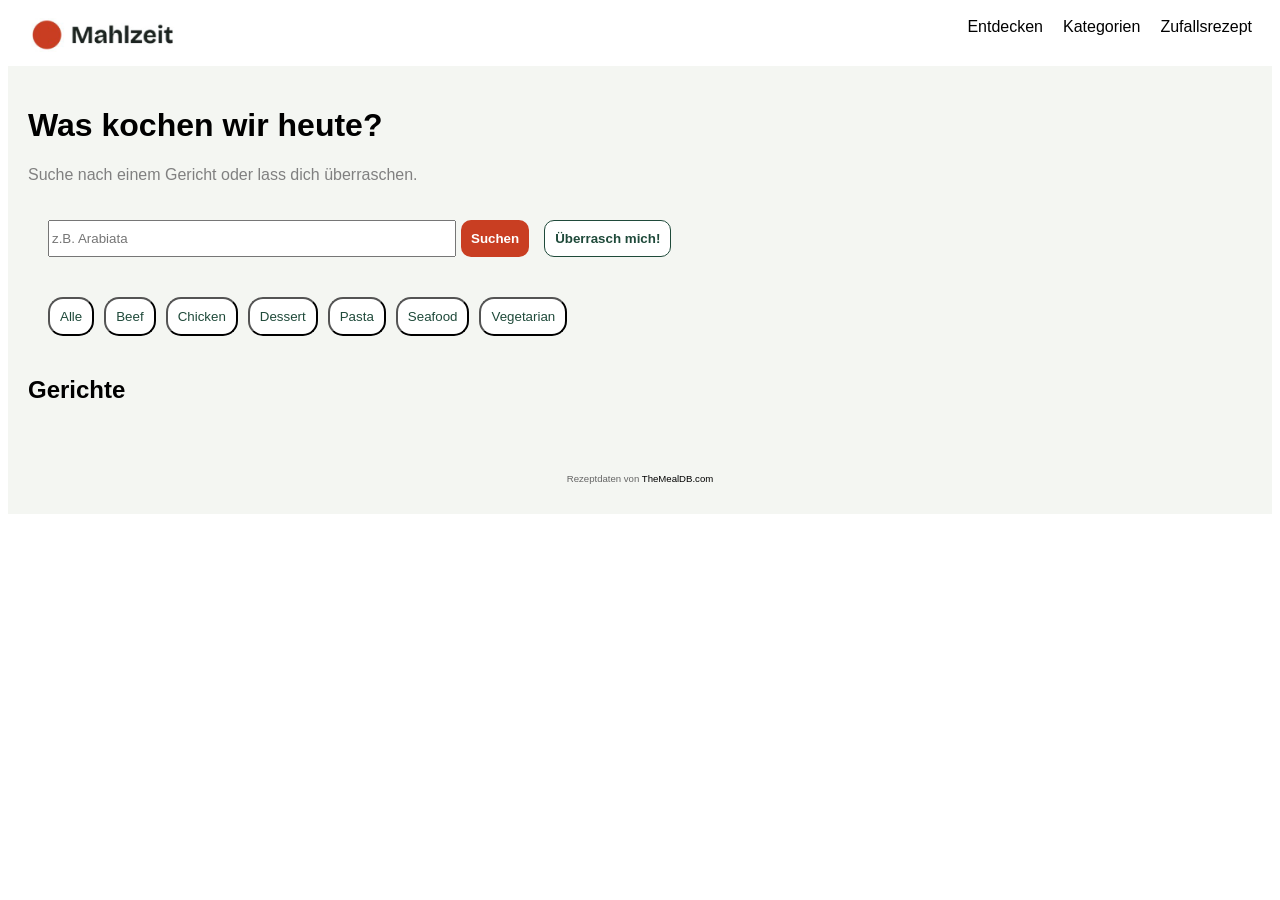
<file: index.html>
<!DOCTYPE html>
<html lang="de">

<head>
    <meta charset="UTF-8">
    <meta name="viewport" content="width=device-width, initial-scale=1.0">
    <link rel="stylesheet" href="assets/css/style.css">
    <script src="assets/js/main.js" defer></script>
    <title>Deine Mahlzeit-App</title>
</head>

<body>
    <header>
        <div id="logo">
            <img src="assets/img/logo.png" alt="Mahlzeit-Logo" style="width: 150px;">
        </div>
        <nav>
            <a href="#">Entdecken</a>
            <a href="#">Kategorien</a>
            <a id="zufall">Zufallsrezept</a>
        </nav>
    </header>
    <main>
        <h1>Was kochen wir heute?</h1>
        <p class="sub">Suche nach einem Gericht oder lass dich überraschen.</p>

        <div class="such-container">
            <input type="text" id="suche-input" placeholder="z.B. Arabiata">
            <button id="btn-suchen">Suchen</button>
            <button id="btn-random">Überrasch mich!</button>
        </div>

        <div class="filter">
            <!-- <button onclick="filterInventar('all')">Alle</button> -->
            <button onclick = "filterRezepte('all')" class="filter-btn">Alle</button>
            <button onclick = "filterRezepte('beef')" class="filter-btn">Beef</button>
            <button onclick = "filterRezepte('chicken')" class="filter-btn">Chicken</button>
            <button onclick = "filterRezepte('dessert')" class="filter-btn">Dessert</button>
            <button onclick = "filterRezepte('pasta')" class="filter-btn">Pasta</button>
            <button onclick = "filterRezepte('seafood')" class="filter-btn">Seafood</button>
            <button onclick = "filterRezepte('vegetarian')" class="filter-btn">Vegetarian</button>
        </div>

        <h2>Gerichte</h2>
        <div class="gerichte-container" id="gerichte-container"></div>
    </main>

    <footer>
        <p>Rezeptdaten von <span><a href="https://www.themealdb.com/api.php">TheMealDB.com</a></span></p>

    </footer>

</body>

</html>
</file>
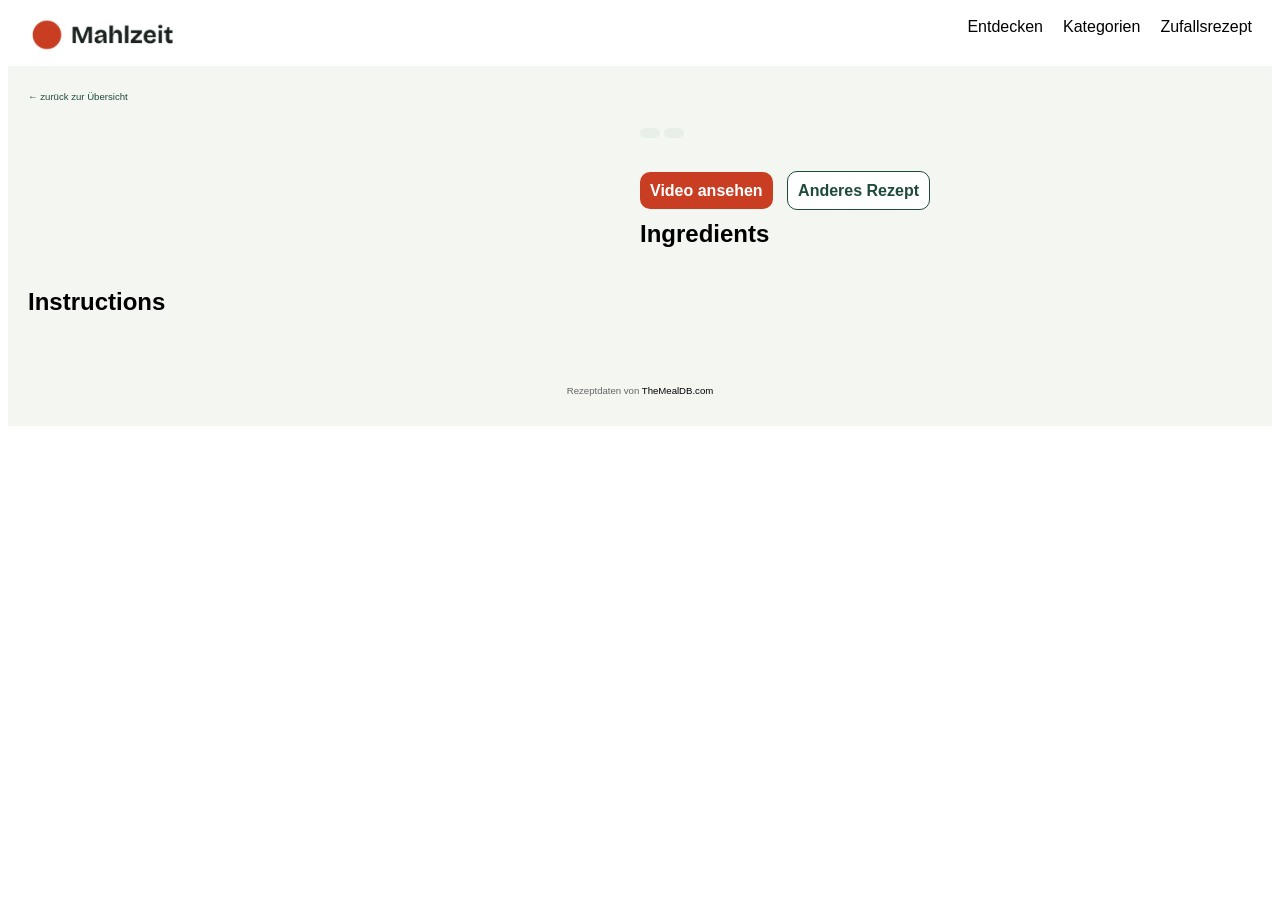
<file: rezepte.html>
<!DOCTYPE html>
<html lang="en">

<head>
    <meta charset="UTF-8">
    <meta name="viewport" content="width=device-width, initial-scale=1.0">
    <link rel="stylesheet" href="assets/css/style.css">
    <script src="assets/js/rezepte.js" defer></script>
    <title>Rezeptvorschlag</title>
</head>

<body>
    <header>
        <div id="logo">
            <img src="assets/img/logo.png" alt="Mahlzeit-Logo" style="width: 150px;">
        </div>
        <nav>
            <a href="index.html">Entdecken</a>
            <a href="index.html">Kategorien</a>
            <a href="#">Zufallsrezept</a>
        </nav>
    </header>
    <main>
        <a href="index.html" id="back">&larr; zurück zur Übersicht</a>
        <section class="rezepte-hero">
            <div id="img-large"></div>
            <div class="details">
                <div id="details-labels">
                    <div class="labels" id="area"></div>
                    <div class="labels" id="category"></div>
                </div>
    
                <h1 id="title"></h1>
                <div class="details-links">
                    <a id="video-btn" target="_blank"target="_blank">Video ansehen</a>
                    <a href="#" id="anderes-btn">Anderes Rezept</a>
                </div>
                <h2>Ingredients</h2>
                <table id="zutaten-tabelle"></table>
            </div>
        </section>
        <section class="zubereitung">
            <h2>Instructions</h2>
            <ol id="instructions"></ol>
        </section>
    </main>
    <footer>
        <p>Rezeptdaten von <span><a href="https://www.themealdb.com/api.php">TheMealDB.com</a></span></p>

    </footer>

</body>

</html>
</file>
<file: assets/css/style.css>
header {
    display: flex;
    justify-content: space-between; 
    padding: 10px 20px;           
}

nav {
    display: flex;
    gap: 20px;
    font-family: Arial, Helvetica, sans-serif;
}

a {
    text-decoration: none;
    color: black;
}

main,
footer {
    font-family: Arial, Helvetica, sans-serif;
    padding: 20px;
    background-color: #F4F6F2;
}

.sub {
    color: grey;
}

h1,
h2,
p {
    padding: 0 0 0 20px;
    padding-left: 0; /* keine Ahnung warum sonst Ingredients eingerückt */
}

/* ############ Such-Container ############ */
.such-container {
    display: flex;
    justify-content: start;
    gap: 5px;
    padding: 20px;
}

#suche-input {
    width: 25rem;
}

/* ############ Such-Container ############ */
.filter {
    display: flex;
    justify-content: start;
    gap: 10px;
    padding: 20px;
}

/* ############ Gerichte-Container ############ */
.gerichte-container {
    display: grid;
    grid-template-columns: repeat(3, 1fr);
    gap: 20px;
}

#gerichte-container h2 {
    width: 100%;           
    white-space: nowrap;  
}

#img-vorschau{
    width: 30vw;
}

/* ############ Karten ############ */
.karte{
    color: #1F4A3A;
    display: flex;
    flex-direction: column;
}

/* ############ Footer ############ */
footer {
    font-size: 0.6rem; 
    color: #666; 
    text-align: center; 
}

/* ############ Buttons/labels ############ */
#video-btn,
#btn-suchen {
    color: white;
    padding: 10px;
    background-color: #C93E22;
    border-radius: 10px;
    font-weight: bold;
    border: none;
}

#anderes-btn,
#btn-random {
    color: #1F4A3A;
    padding: 10px;
    border:1px solid #1F4A3A;
    border-radius: 10px;
    font-weight: bold;
    margin-left: 10px;
    background-color: white;
}

#btn-random:hover {
    background-color: #618477;
}

.labels{
    display: inline-block;
    padding: 5px 10px;
    color: #1F4A3A;
    background-color: #E8EFE9;
    border-radius: 12px;
    font-size: 0.6rem;
}

#back {
    font-size: 0.6rem;
    color: #1F4A3A;
}

.filter-btn{
    background-color: white !important;
    border-radius: 15px;
    padding: 10px;
    color: #1F4A3A;
}

.filter-btn.active {
    background-color: #1F4A3A !important;
    color: white;
}

/* ############ Rezepte ############ */
.rezepte-hero {
    display: grid;
    grid-template-columns: repeat(2, 1fr);
    margin-top: 20px;
}

.rezepte-hero h1 {
    padding: 0;
}

.details{
    display: flex;
    flex-direction: column;
}


/* ============================================================
   MOBILE ANSICHT (Bildschirme unter 480px)
   ============================================================ */
@media (max-width: 480px) {
    
    header {
        flex-direction: column;
        align-items: center;
        gap: 15px;
        text-align: center;
    }

    nav {
        gap: 12px;          
        font-size: 0.9rem;  
    }

    .such-container {
        flex-direction: column;
        width: 100%;
    }

    #suche-input {
        width: 95%;       
    }

    .filter {
        flex-wrap: wrap;
        gap: 8px;
    }

    .gerichte-container {
        grid-template-columns: 1fr; 
    }

    #img-vorschau {
        width: 100%;         
        height: auto;
    }

    .rezepte-hero {
        grid-template-columns: 1fr;
        gap: 20px;
    }
}
</file>
